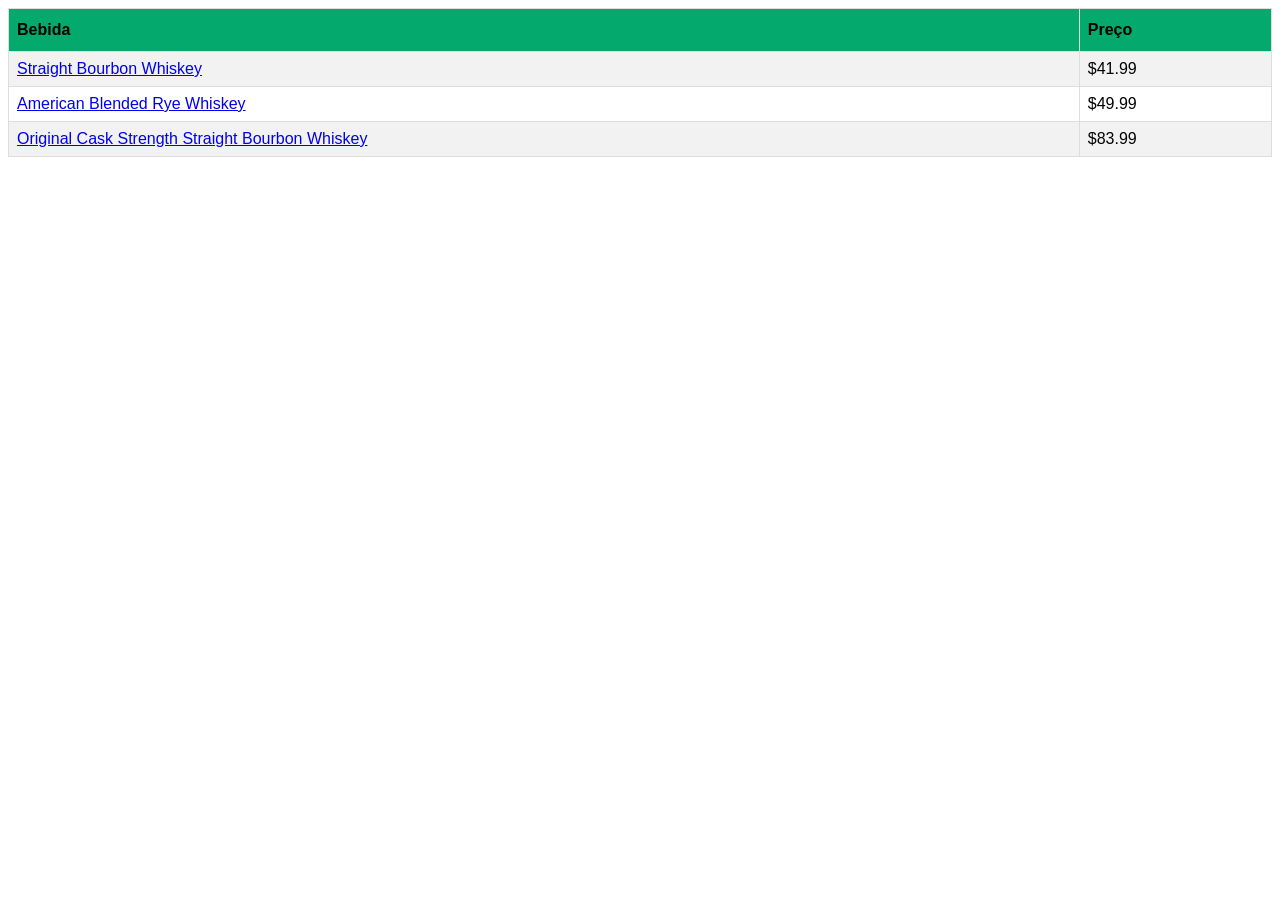
<file: bebidas.html>
<!DOCTYPE html>

<html>
<style>
   table {
   font-family: Arial, Helvetica, sans-serif;
   border-collapse: collapse;
   width: 100%;
   }

   td, th {
   border: 1px solid #ddd;
   padding: 8px;
   }

   tr:nth-child(even){background-color: #f2f2f2;}

   tr:hover {background-color: #000000;}

   th {
   padding-top: 12px;
   padding-bottom: 12px;
   text-align: left;
   background-color: #04AA6D;
   color: rgb(0, 0, 0);
   }
</style>
    <table>
      <tr>
         <th>Bebida</th>
         <th>Preço</th>
      </tr>
      <tr>
         <td><a href = "https://brothersbondbourbon.com/products/new-brothers-bond%C2%AE-straight-bourbon-whiskey-copy"> Straight Bourbon Whiskey</td>  
         <td>$41.99</td>
      </tr>
      <tr>
        <td><a href = "https://brothersbondbourbon.com/products/new-brothers-bond%C2%AE-american-blended-rye-whiskey-copy"> American Blended Rye Whiskey</td>
        <td>$49.99</td>
      </tr>
      <tr>
        <td><a href = "https://brothersbondbourbon.com/products/new-brothers-bond%C2%AE-original-cask-strength-straight-bourbon-whiskey-copy">Original Cask Strength Straight Bourbon Whiskey</td>
        <td>$83.99</td>
    </tr>
   </table>

</html>
</file>
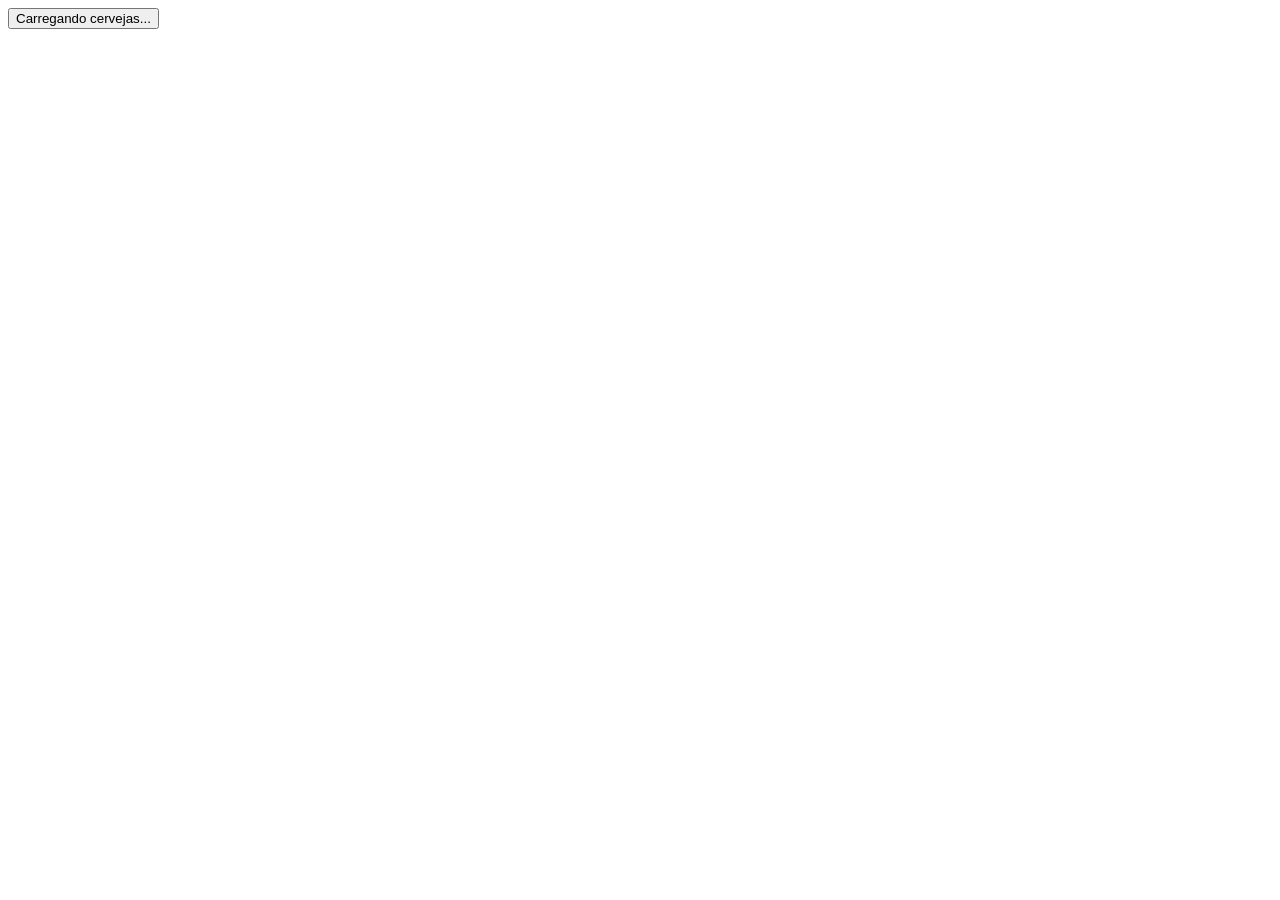
<file: main.html>
<!DOCTYPE html>
<html>   
  <head>
    <style>
      table {
        font-family: Arial, Helvetica, sans-serif;
        border-collapse: collapse;
        width: 100%;
      }
      td, th {
        border: 1px solid #ddd;
        padding: 8px;
      }
      tr:nth-child(even){background-color: #f2f2f2;}
      tr:hover {background-color: #ddd;}
      th {
        padding-top: 12px;
        padding-bottom: 12px;
        text-align: left;
        background-color: #04AA6D;
        color: white;
      }
    </style>
    <meta charset="UTF-8">      
  </head>

  <body>
    <div><button id="botaoCarregar">Carregando cervejas...</button></div>
    <div id="cervejasDiv"></div>            
  </body>   

  <script>
    let cervejas = [
      { name: "Guiness", alcohol: "10%", style: "Red ale", ibu: "20" }, 
      { name: "Desperados", alcohol: "6%", style: "English IPA", ibu: "25" }, 
      { name: "Becks", alcohol: "5%", style: "Lager", ibu: "30" }
    ]

    const carregarTabela = (
      cs,
      elementId = "cervejasDiv",
      headers = null,
      fields = ["name", "alcohol", "style", "ibu"]
    ) => {
      const div = document.getElementById(elementId)

      if (!cs || cs.length === 0) {
        div.innerHTML = "<p>Sem dados disponíveis</p>"
        return
      }

      // se não vier cabeçalho, gera automaticamente a partir de fields
      const cabecalho = `
        <tr>
          ${(headers || fields).map(h => `<th>${h}</th>`).join("")}
        </tr>
      `

      // gera linhas usando as propriedades definidas em fields
      const itensHtml = cs.map(item => `
        <tr>
          ${fields.map(f => `<td>${item[f] ?? ""}</td>`).join("")}
        </tr>
      `)

      div.innerHTML = `<table>${cabecalho}${itensHtml.join("\n")}</table>`
    }

    let botao = document.getElementById("botaoCarregar")
    botao.addEventListener("click", () => carregarTabela(cervejas))
  </script>
</html>
</file>
